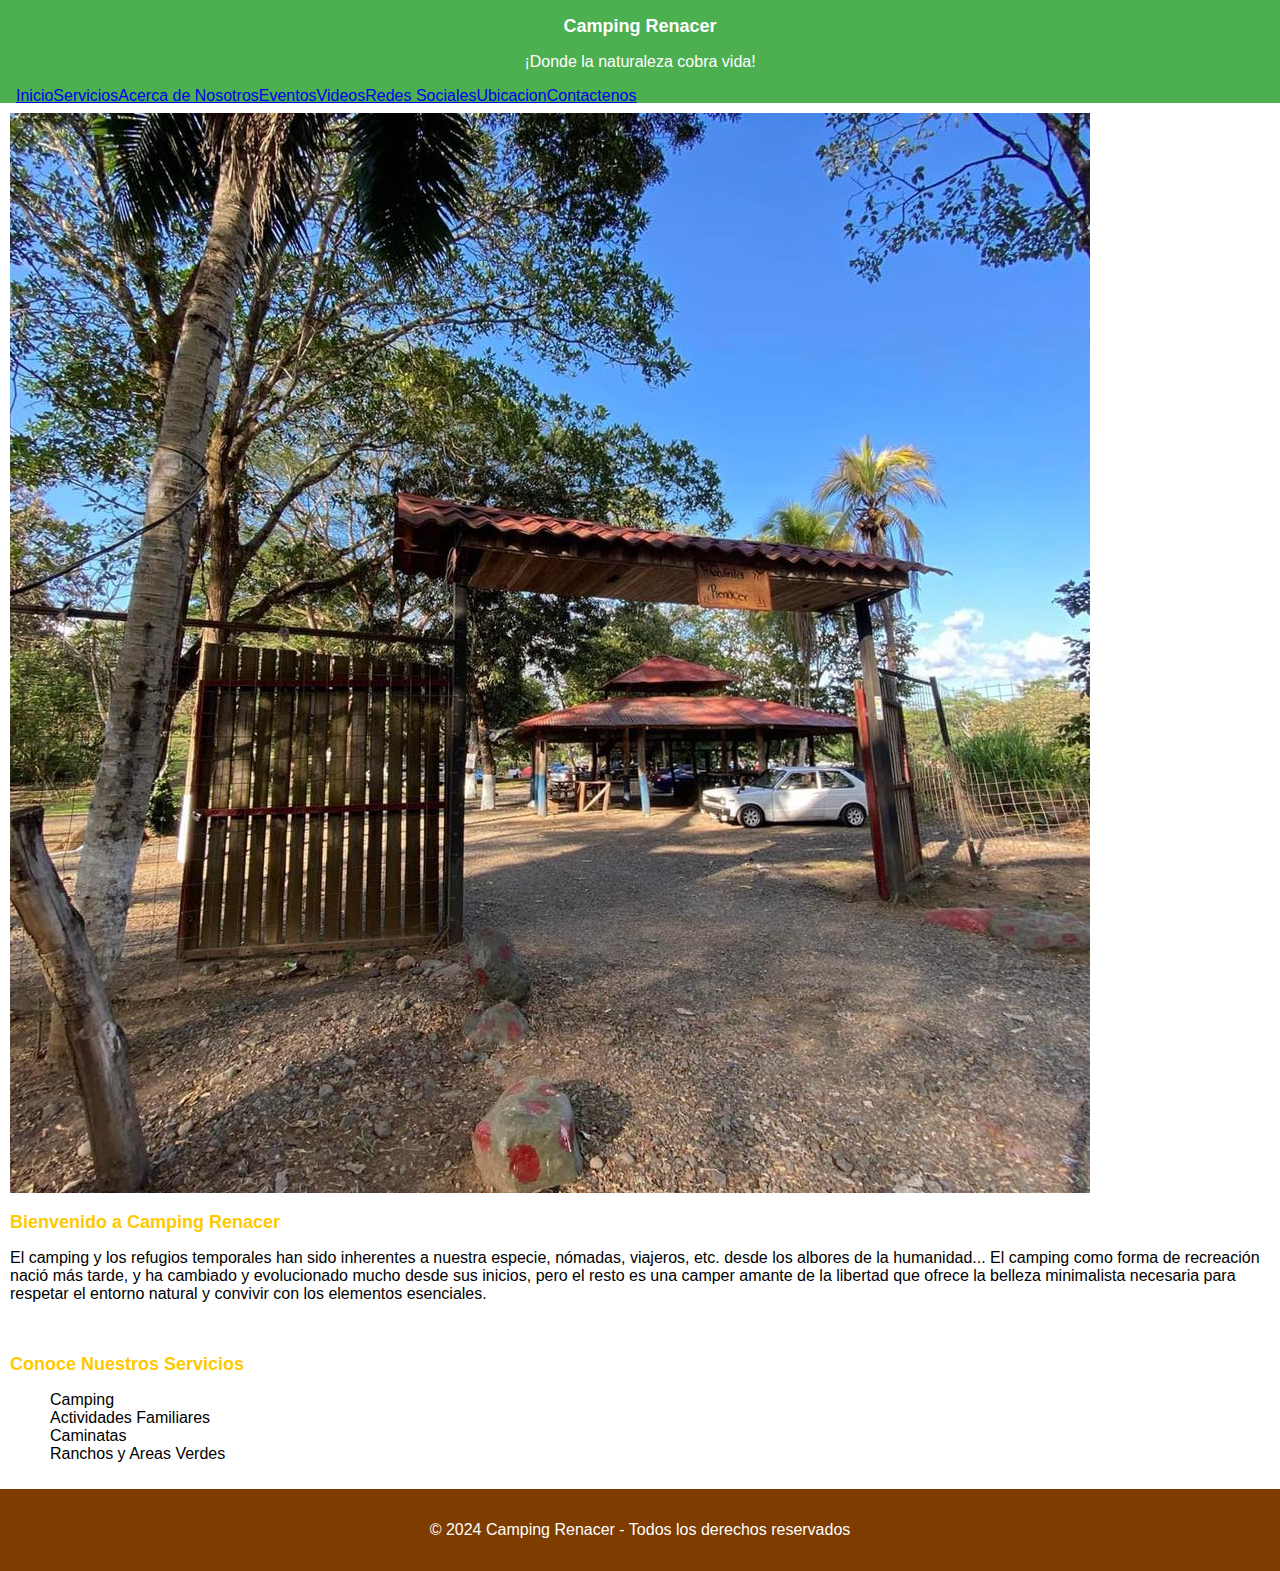
<file: src/main/resources/static/index.html>
<!DOCTYPE html>
<!--
Click nbfs://nbhost/SystemFileSystem/Templates/Licenses/license-default.txt to change this license
Click nbfs://nbhost/SystemFileSystem/Templates/Other/html.html to edit this template
-->
<head>
    <title>Camping Renacer</title>
    <meta charset="UTF-8">
    <meta name="viewport" content="width=device-width, initial-scale=1.0">
    <link href="css/estilos.css" rel="stylesheet" type="text/css"/>
    
</head>

<body class="body">
    <header class="header">
        <h1 class="titulo">Camping Renacer</h1>
        <p class="subtitulo">¡Donde la naturaleza cobra vida!</p>
        
          <nav class="nav">
                <ul class="nav-menu">
                    <li class="nav-menu-item"><a class="nav-menu-lin nav-link" href="index.html">Inicio</a></li>
                    <li class="nav-menu-item"><a class="nav-menu-lin nav-link" href="servicios.html">Servicios</a></li>
                    <li class="nav-menu-item"><a class="nav-menu-lin nav-link" href="acercade.html"> Acerca de Nosotros</a></li>
                    <li class="nav-menu-item"><a class="nav-menu-lin nav-link" href="eventos.html">Eventos</a></li>
                    <li class="nav-menu-item"><a class="nav-menu-lin nav-link" href="videos.html">Videos</a></li>
                    <li class="nav-menu-item"><a class="nav-menu-lin nav-link" href="redessociales.html">Redes Sociales</a></li>
                    <li class="nav-menu-item"><a class="nav-menu-lin nav-link" href="ubicacion.html">Ubicacion</a></li>
                    <li class="nav-menu-item"><a class="nav-menu-lin nav-link" href="contacto.html">Contactenos</a></li>
                </ul>
            </nav>
    </header>

    <section class="seccion">
        <article>
        <img class="img-inicio" src="img/Entrada.jpg" alt="Inicio"/>
        <h2 class="titulo-seccion">Bienvenido a Camping Renacer</h2>
        <p class="parrafo">El camping y los refugios temporales han sido inherentes a nuestra especie, nómadas, viajeros, etc. 
            desde los albores de la humanidad... El camping como forma de recreación nació más tarde, y ha cambiado y evolucionado 
            mucho desde sus inicios, pero el resto es una camper amante de la libertad que ofrece la belleza minimalista necesaria para 
            respetar el entorno natural y convivir con los elementos esenciales.</p>
     </article>  
    </section>

    <section class="seccion">
        <article>
        <h2 class="titulo-seccion">Conoce Nuestros Servicios</h2>
        <ul class="lista">
            <li class="lista-item">Camping</li>
            <li class="lista-item">Actividades Familiares</li>
            <li class="lista-item">Caminatas</li>
            <li class="lista-item">Ranchos y Areas Verdes</li>
            
        </ul>
        </article>
    </section>

    <footer class="footer">
        <p class="texto-footer">&copy; 2024 Camping Renacer - Todos los derechos reservados</p>
    </footer>
</body>

</html>
</file>
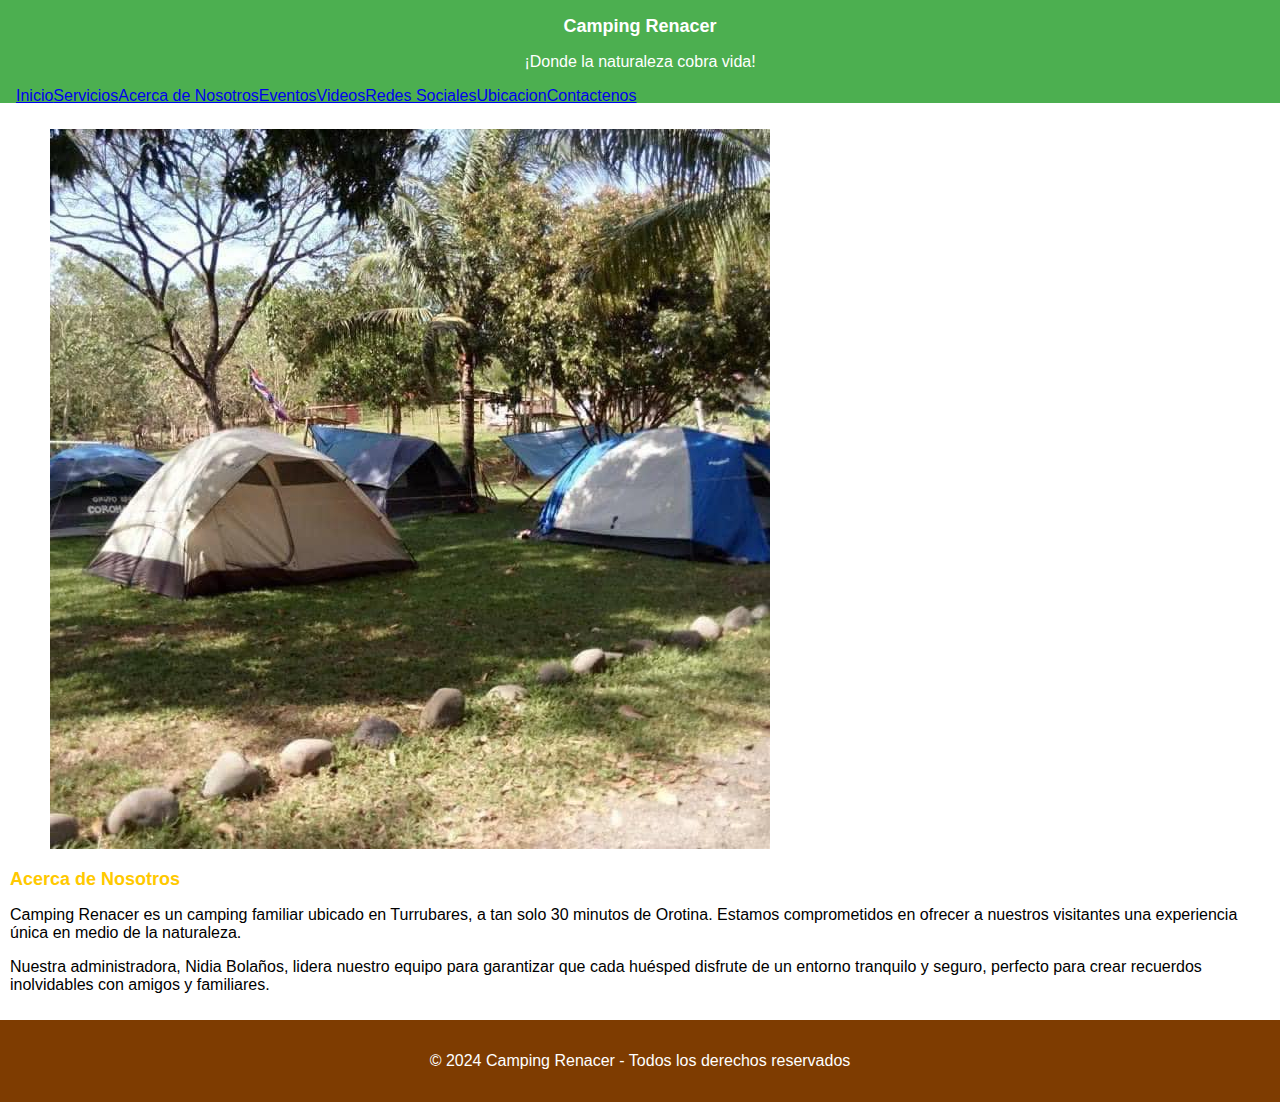
<file: src/main/resources/static/acercade.html>
<!DOCTYPE html>
<!--
Click nbfs://nbhost/SystemFileSystem/Templates/Licenses/license-default.txt to change this license
Click nbfs://nbhost/SystemFileSystem/Templates/Other/html.html to edit this template
-->
<head>
    <title>Camping Renacer</title>
    <meta charset="UTF-8">
    <meta name="viewport" content="width=device-width, initial-scale=1.0">
    <link href="css/estilos.css" rel="stylesheet" type="text/css"/>
    
</head>

<body class="body">
    <header class="header">
        <h1 class="titulo">Camping Renacer</h1>
        <p class="subtitulo">¡Donde la naturaleza cobra vida!</p>
        
          <nav class="nav">
                <ul class="nav-menu">
                    <li class="nav-menu-item"><a class="nav-menu-lin nav-link" href="index.html">Inicio</a></li>
                    <li class="nav-menu-item"><a class="nav-menu-lin nav-link" href="servicios.html">Servicios</a></li>
                    <li class="nav-menu-item"><a class="nav-menu-lin nav-link" href="acercade.html"> Acerca de Nosotros</a></li>
                    <li class="nav-menu-item"><a class="nav-menu-lin nav-link" href="eventos.html">Eventos</a></li>
                    <li class="nav-menu-item"><a class="nav-menu-lin nav-link" href="videos.html">Videos</a></li>
                    <li class="nav-menu-item"><a class="nav-menu-lin nav-link" href="redessociales.html">Redes Sociales</a></li>
                    <li class="nav-menu-item"><a class="nav-menu-lin nav-link" href="ubicacion.html">Ubicacion</a></li>
                    <li class="nav-menu-item"><a class="nav-menu-lin nav-link" href="contacto.html">Contactenos</a></li>
                </ul>
            </nav>
    </header>
    <section class="seccion">
        <article>
            <figure>
                <img class="img-servicios" src="img/acercade.jpg" alt="acercade"/>
            </figure>
            <h2 class="titulo-seccion">Acerca de Nosotros</h2>
            <p class="parrafo">Camping Renacer es un camping familiar ubicado en Turrubares, a tan solo 30 minutos de Orotina. Estamos comprometidos en ofrecer a nuestros visitantes una experiencia única en medio de la naturaleza.</p>
            <p class="parrafo">Nuestra administradora, Nidia Bolaños, lidera nuestro equipo para garantizar que cada huésped disfrute de un entorno tranquilo y seguro, perfecto para crear recuerdos inolvidables con amigos y familiares.</p>
        </article>
    </section>
    
    

    <footer class="footer">
        <p class="texto-footer">&copy; 2024 Camping Renacer - Todos los derechos reservados</p>
    </footer>
</body>

</html>
</file>
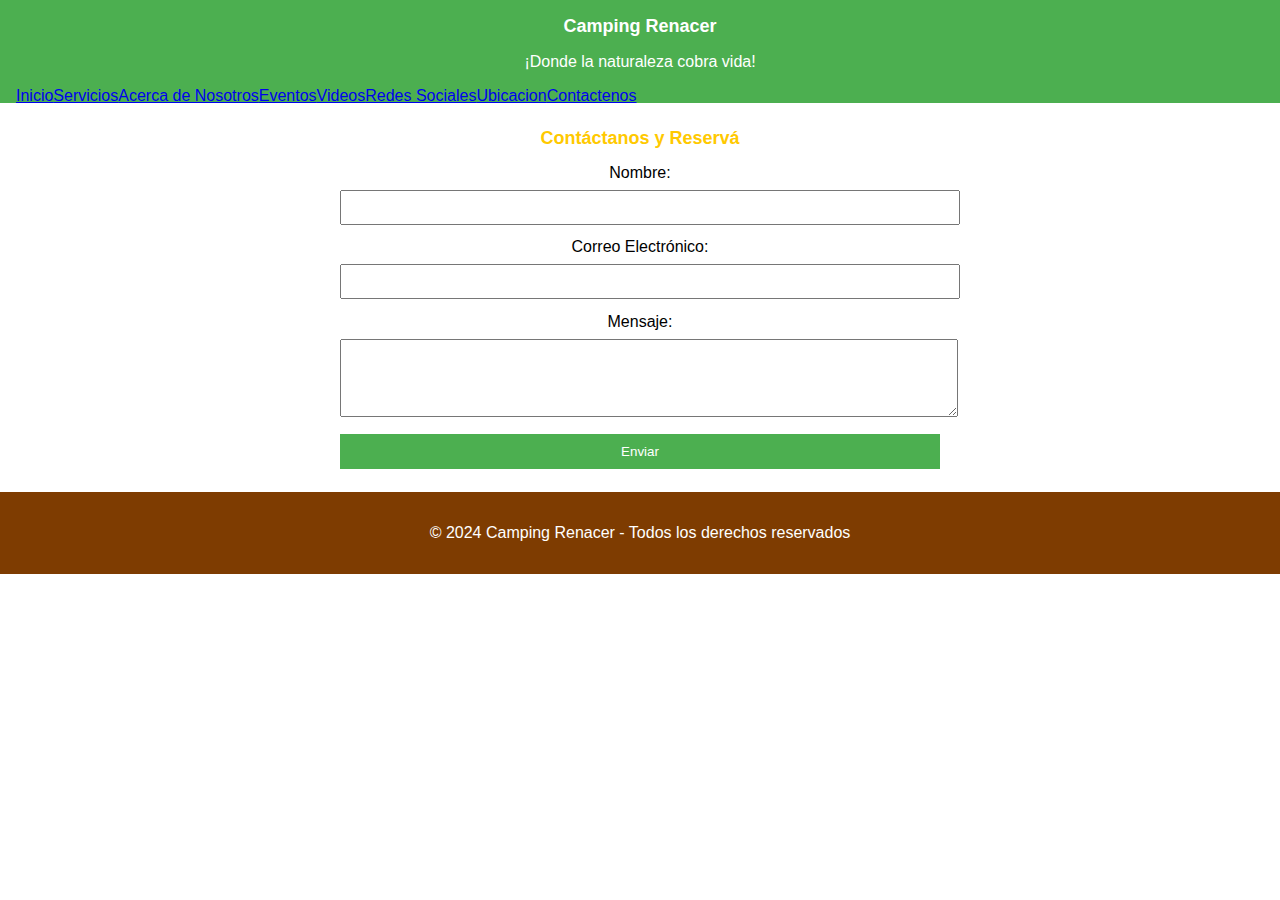
<file: src/main/resources/static/contacto.html>
<!DOCTYPE html>
<!--
Click nbfs://nbhost/SystemFileSystem/Templates/Licenses/license-default.txt to change this license
Click nbfs://nbhost/SystemFileSystem/Templates/Other/html.html to edit this template
-->
<html>
    <head>
    <title>Camping Renacer</title>
    <meta charset="UTF-8">
    <meta name="viewport" content="width=device-width, initial-scale=1.0">
    <link href="css/estilos.css" rel="stylesheet" type="text/css"/>
    
</head>

<body class="body">
    <header class="header">
        <h1 class="titulo">Camping Renacer</h1>
        <p class="subtitulo">¡Donde la naturaleza cobra vida!</p>
        
          <nav class="nav">
                <ul class="nav-menu">
                    <li class="nav-menu-item"><a class="nav-menu-lin nav-link" href="index.html">Inicio</a></li>
                    <li class="nav-menu-item"><a class="nav-menu-lin nav-link" href="servicios.html">Servicios</a></li>
                    <li class="nav-menu-item"><a class="nav-menu-lin nav-link" href="acercade.html"> Acerca de Nosotros</a></li>
                    <li class="nav-menu-item"><a class="nav-menu-lin nav-link" href="eventos.html">Eventos</a></li>
                    <li class="nav-menu-item"><a class="nav-menu-lin nav-link" href="videos.html">Videos</a></li>
                    <li class="nav-menu-item"><a class="nav-menu-lin nav-link" href="redessociales.html">Redes Sociales</a></li>
                    <li class="nav-menu-item"><a class="nav-menu-lin nav-link" href="ubicacion.html">Ubicacion</a></li>
                    <li class="nav-menu-item"><a class="nav-menu-lin nav-link" href="contacto.html">Contactenos</a></li>
                </ul>
            </nav>
    </header>
    <section  class="seccion-contacto">
        <h2 class="titulo-seccion">Contáctanos y Reservá</h2>

        <form action="#">
            <label for="nombre">Nombre:</label>
            <input type="text"  name="nombre" required >

            <label for="correo">Correo Electrónico:</label>
            <input type="email" name="correo" required>

            <label for="mensaje">Mensaje:</label>
            <textarea  name="mensaje" rows="4" required></textarea>

            <input type="submit" value="Enviar">
        </form>
    </section>
    

    <footer class="footer">
        <p class="texto-footer">&copy; 2024 Camping Renacer - Todos los derechos reservados</p>
    </footer>
</body>

</html>
</file>
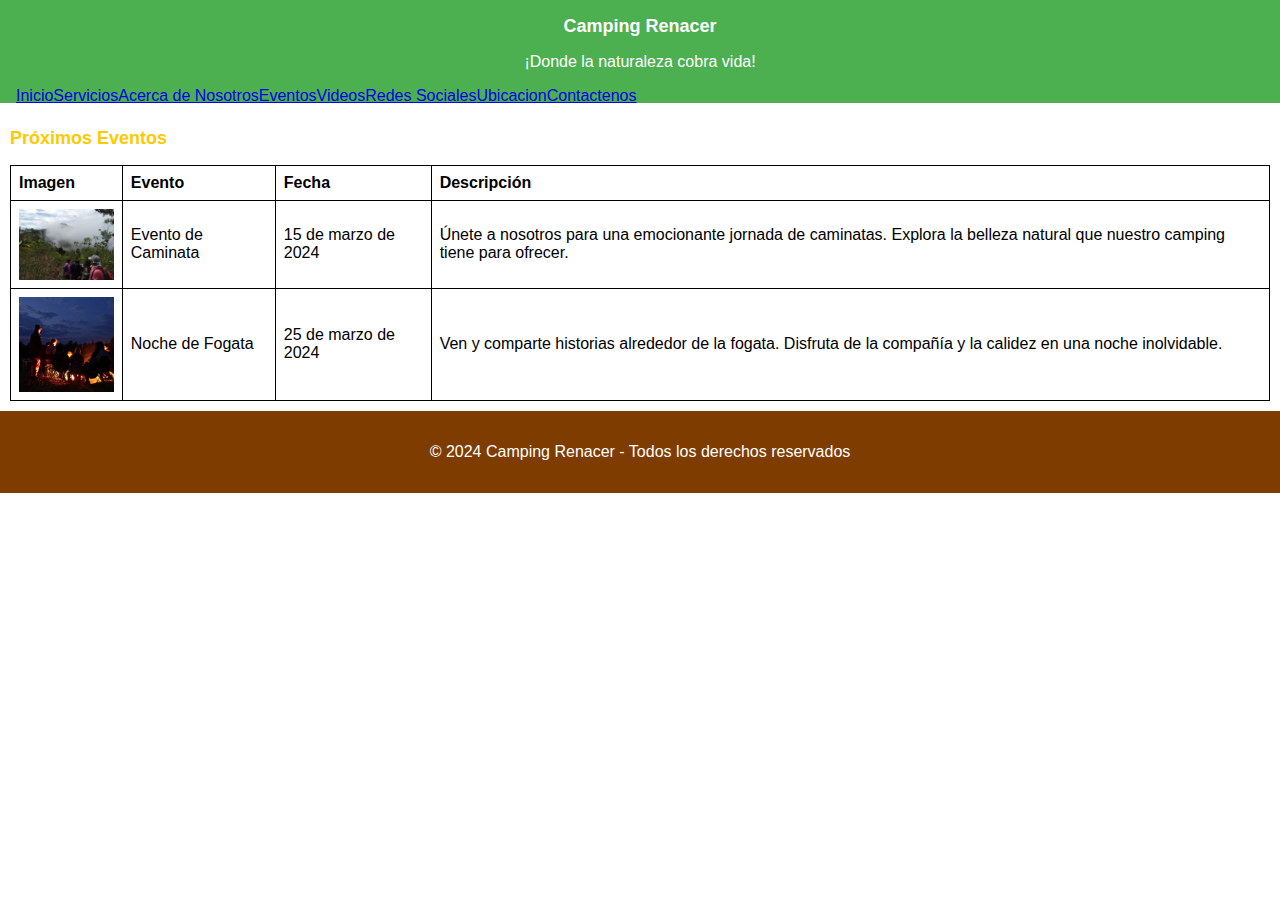
<file: src/main/resources/static/eventos.html>
<!DOCTYPE html>
<!--
Click nbfs://nbhost/SystemFileSystem/Templates/Licenses/license-default.txt to change this license
Click nbfs://nbhost/SystemFileSystem/Templates/Other/html.html to edit this template
-->
<head>
    <title>Camping Renacer</title>
    <meta charset="UTF-8">
    <meta name="viewport" content="width=device-width, initial-scale=1.0">
    <link href="css/estilos.css" rel="stylesheet" type="text/css"/>
    
</head>
<body class="body">
    <header class="header">
        <h1 class="titulo">Camping Renacer</h1>
        <p class="subtitulo">¡Donde la naturaleza cobra vida!</p>
        
          <nav class="nav">
                <ul class="nav-menu">
                    <li class="nav-menu-item"><a class="nav-menu-lin nav-link" href="index.html">Inicio</a></li>
                    <li class="nav-menu-item"><a class="nav-menu-lin nav-link" href="servicios.html">Servicios</a></li>
                    <li class="nav-menu-item"><a class="nav-menu-lin nav-link" href="acercade.html"> Acerca de Nosotros</a></li>
                    <li class="nav-menu-item"><a class="nav-menu-lin nav-link" href="eventos.html">Eventos</a></li>
                    <li class="nav-menu-item"><a class="nav-menu-lin nav-link" href="videos.html">Videos</a></li>
                    <li class="nav-menu-item"><a class="nav-menu-lin nav-link" href="redessociales.html">Redes Sociales</a></li>
                    <li class="nav-menu-item"><a class="nav-menu-lin nav-link" href="ubicacion.html">Ubicacion</a></li>
                    <li class="nav-menu-item"><a class="nav-menu-lin nav-link" href="contacto.html">Contactenos</a></li>
                </ul>
            </nav>
    </header>
    <section class="seccion">
        <h2 class="titulo-seccion">Próximos Eventos</h2>

        <table class="tabla-eventos">
            <thead>
                <tr>
                    <th>Imagen</th>
                    <th>Evento</th>
                    <th>Fecha</th>
                    <th>Descripción</th>
                </tr>
            </thead>
            <tbody>
                <tr>
                    <td>
                        <img  class="img-evento" src="img/senderismo.jpg" alt="senderismo"/>
                    </td>
                    <td>Evento de Caminata</td>
                    <td>15 de marzo de 2024</td>
                    <td>Únete a nosotros para una emocionante jornada de caminatas. Explora la belleza natural que nuestro camping tiene para ofrecer.</td>
                </tr>
                <tr>
                    <td><img class="img-evento" src="img/fogata.jpg" alt="fogata"/> </td>
            
                    <td>Noche de Fogata</td>
                    <td>25 de marzo de 2024</td>
                    <td>Ven y comparte historias alrededor de la fogata. Disfruta de la compañía y la calidez en una noche inolvidable.</td>
                </tr>
              
            </tbody>
        </table>
    </section>
    
    

    <footer class="footer">
        <p class="texto-footer">&copy; 2024 Camping Renacer - Todos los derechos reservados</p>
    </footer>
</body>

</html>
</file>
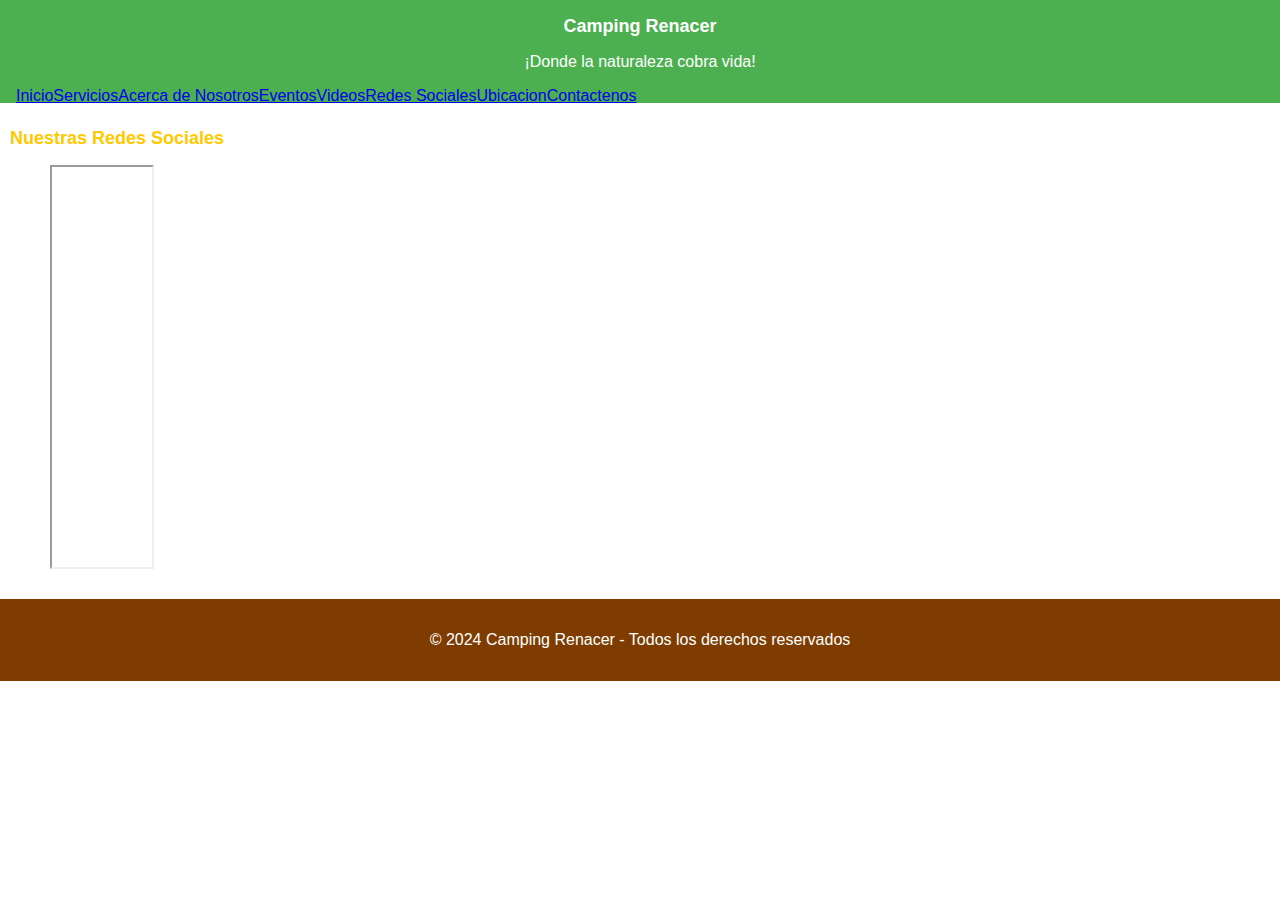
<file: src/main/resources/static/redessociales.html>
<!DOCTYPE html>
<!--
Click nbfs://nbhost/SystemFileSystem/Templates/Licenses/license-default.txt to change this license
Click nbfs://nbhost/SystemFileSystem/Templates/Other/html.html to edit this template
-->
<html>
    <head>
    <title>Camping Renacer</title>
    <meta charset="UTF-8">
    <meta name="viewport" content="width=device-width, initial-scale=1.0">
    <link href="css/estilos.css" rel="stylesheet" type="text/css"/>
    
</head>

<body class="body">
    <header class="header">
        <h1 class="titulo">Camping Renacer</h1>
        <p class="subtitulo">¡Donde la naturaleza cobra vida!</p>
        
         <nav class="nav">
                <ul class="nav-menu">
                    <li class="nav-menu-item"><a class="nav-menu-lin nav-link" href="index.html">Inicio</a></li>
                    <li class="nav-menu-item"><a class="nav-menu-lin nav-link" href="servicios.html">Servicios</a></li>
                    <li class="nav-menu-item"><a class="nav-menu-lin nav-link" href="acercade.html"> Acerca de Nosotros</a></li>
                    <li class="nav-menu-item"><a class="nav-menu-lin nav-link" href="eventos.html">Eventos</a></li>
                    <li class="nav-menu-item"><a class="nav-menu-lin nav-link" href="videos.html">Videos</a></li>
                    <li class="nav-menu-item"><a class="nav-menu-lin nav-link" href="redessociales.html">Redes Sociales</a></li>
                    <li class="nav-menu-item"><a class="nav-menu-lin nav-link" href="ubicacion.html">Ubicacion</a></li>
                    <li class="nav-menu-item"><a class="nav-menu-lin nav-link" href="contacto.html">Contactenos</a></li>
                </ul>
            </nav>
    </header>
    <section class="seccion">
            
            <article>
                <h2 class="titulo-seccion">Nuestras Redes Sociales</h2>
                <figure>
                <iframe src=" https://www.facebook.com/renacer.camping" width="100" height="400"></iframe>
                
                </figure>
                   
            </article>
                
           
    </section>
    

    <footer class="footer">
        <p class="texto-footer">&copy; 2024 Camping Renacer - Todos los derechos reservados</p>
    </footer>
</body>

</html>
</file>
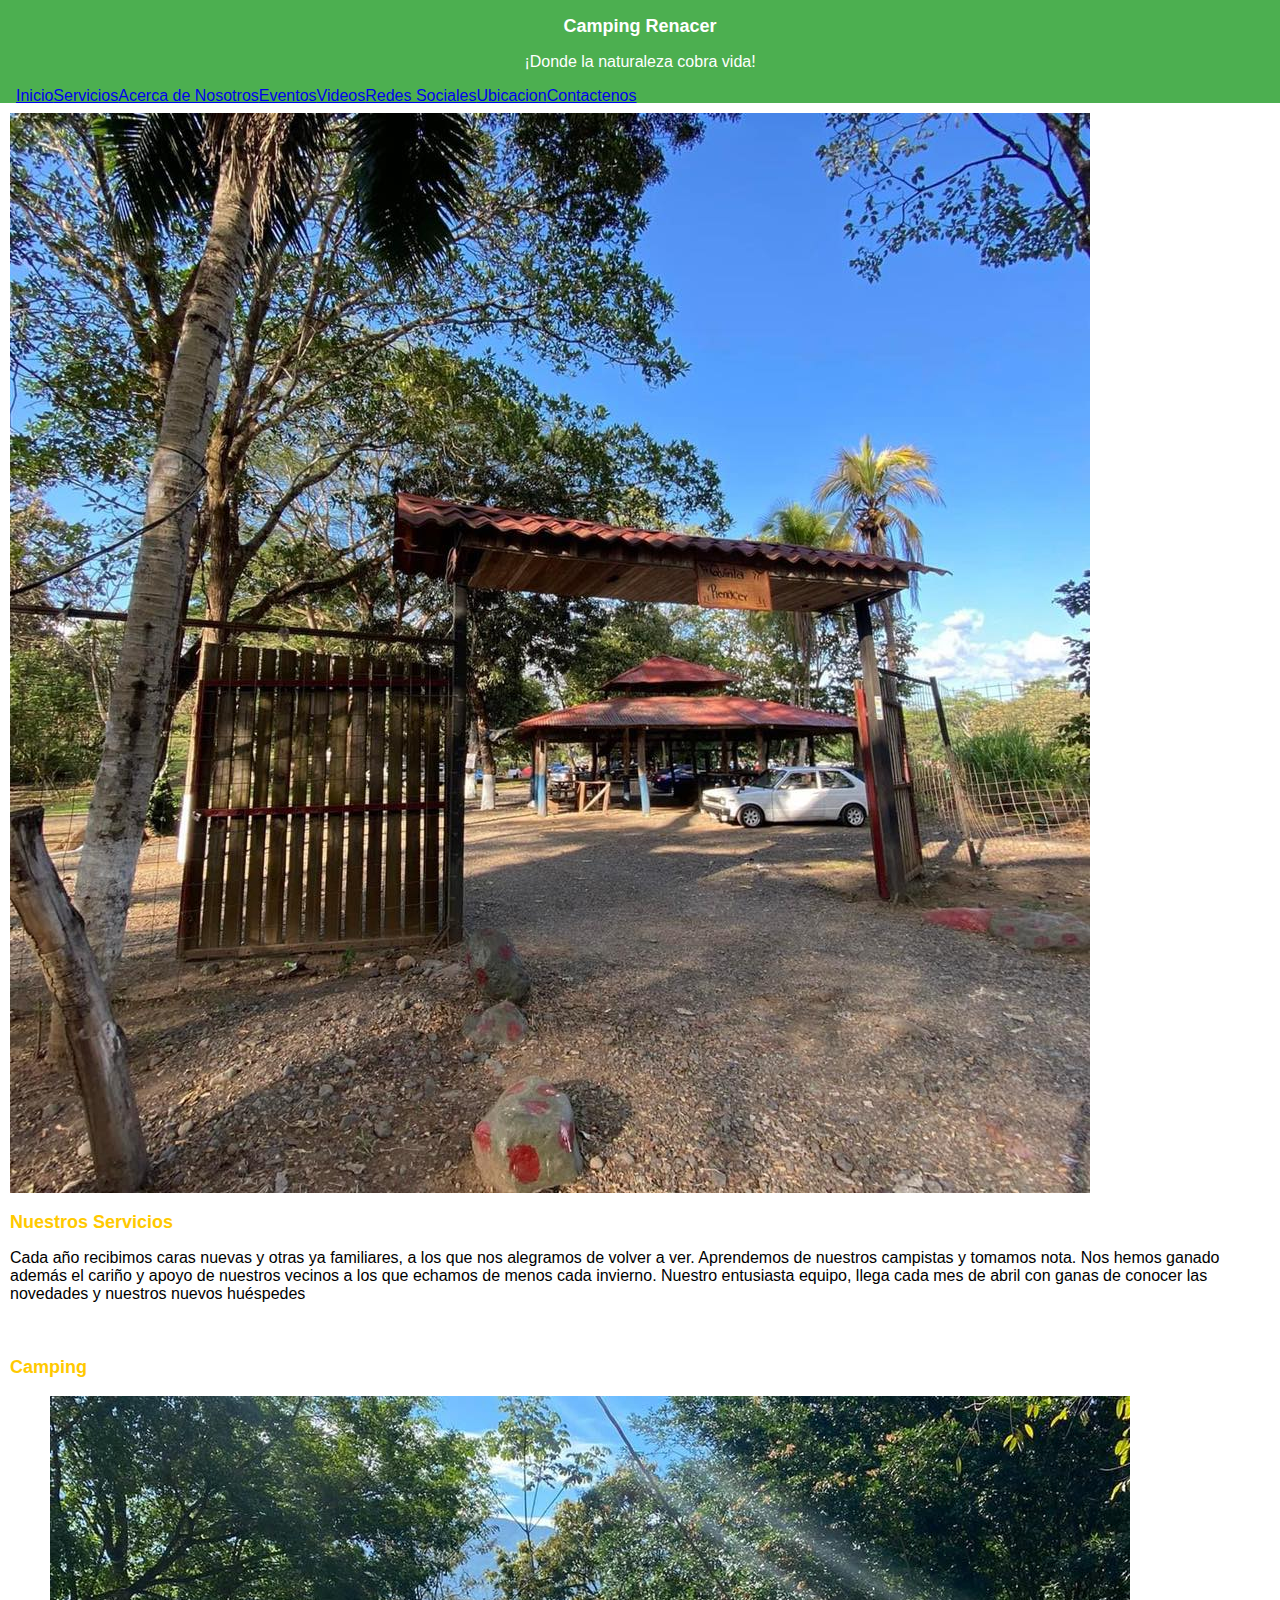
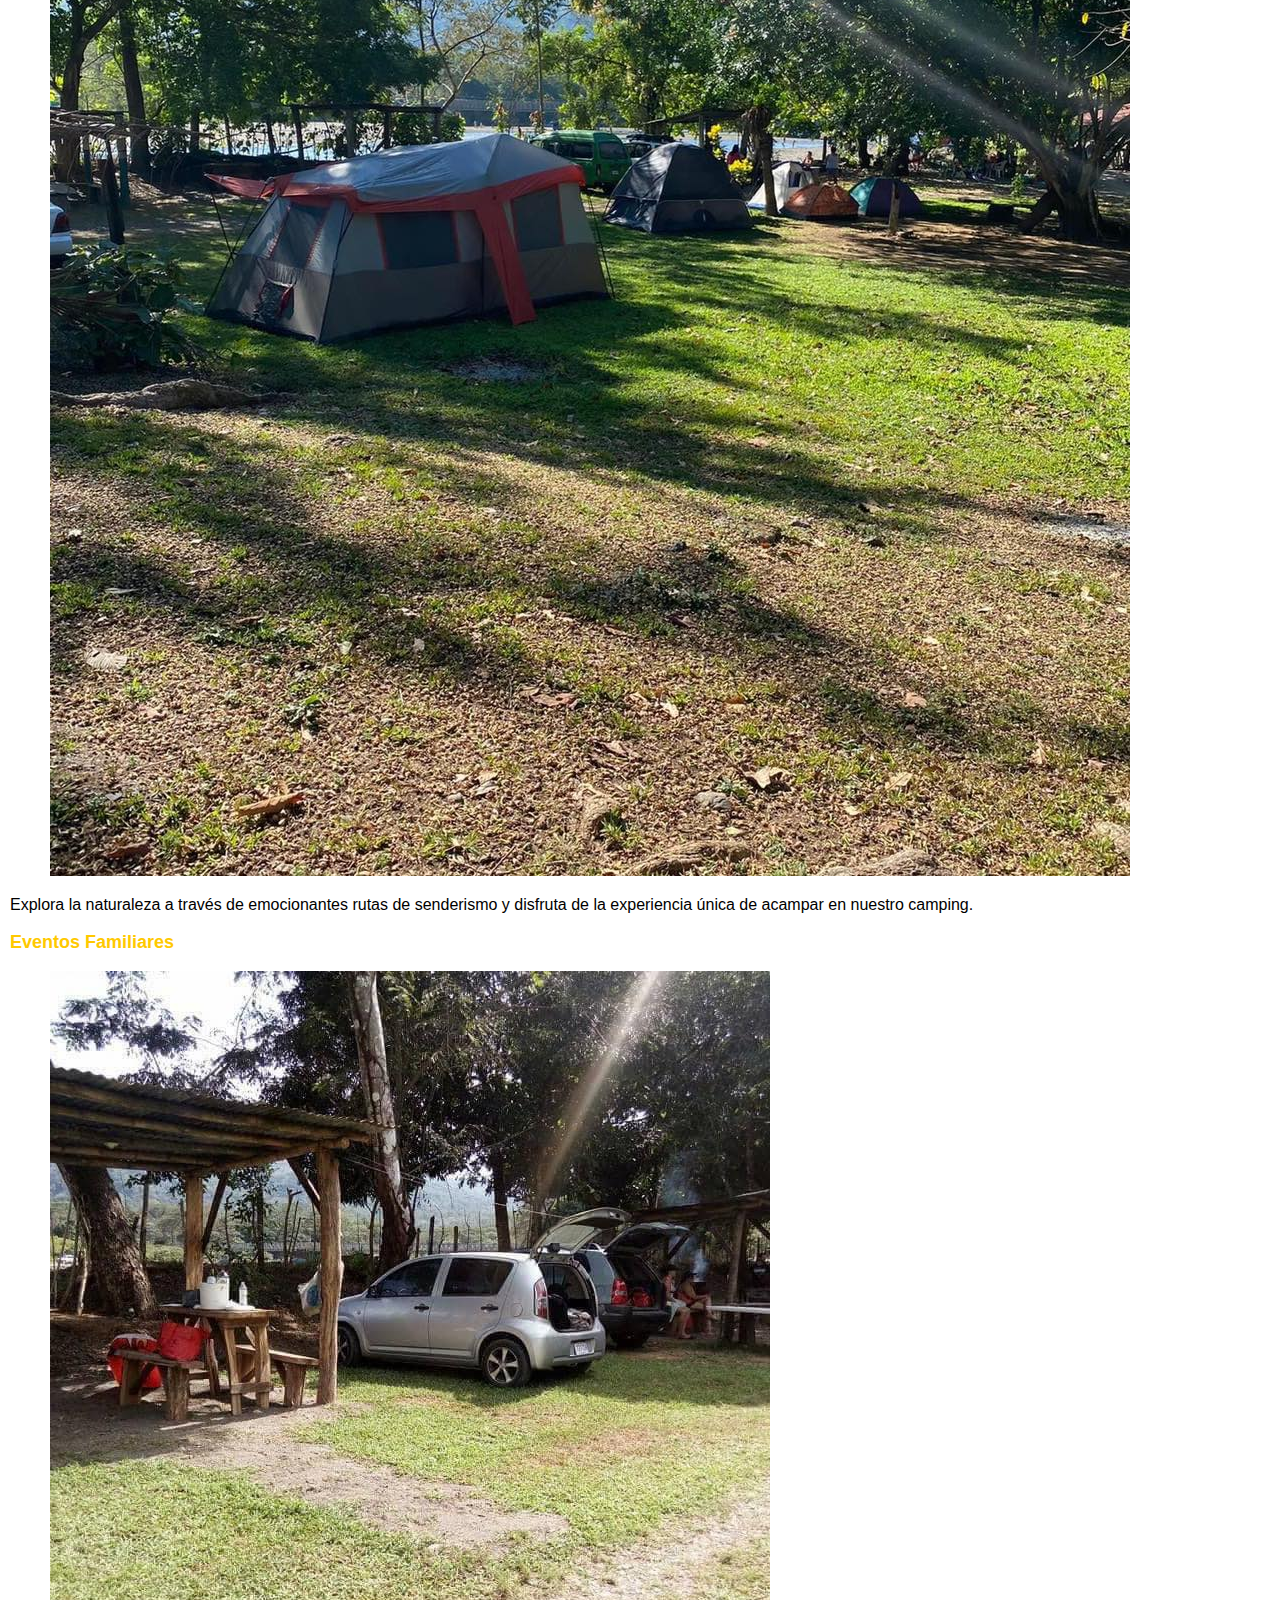
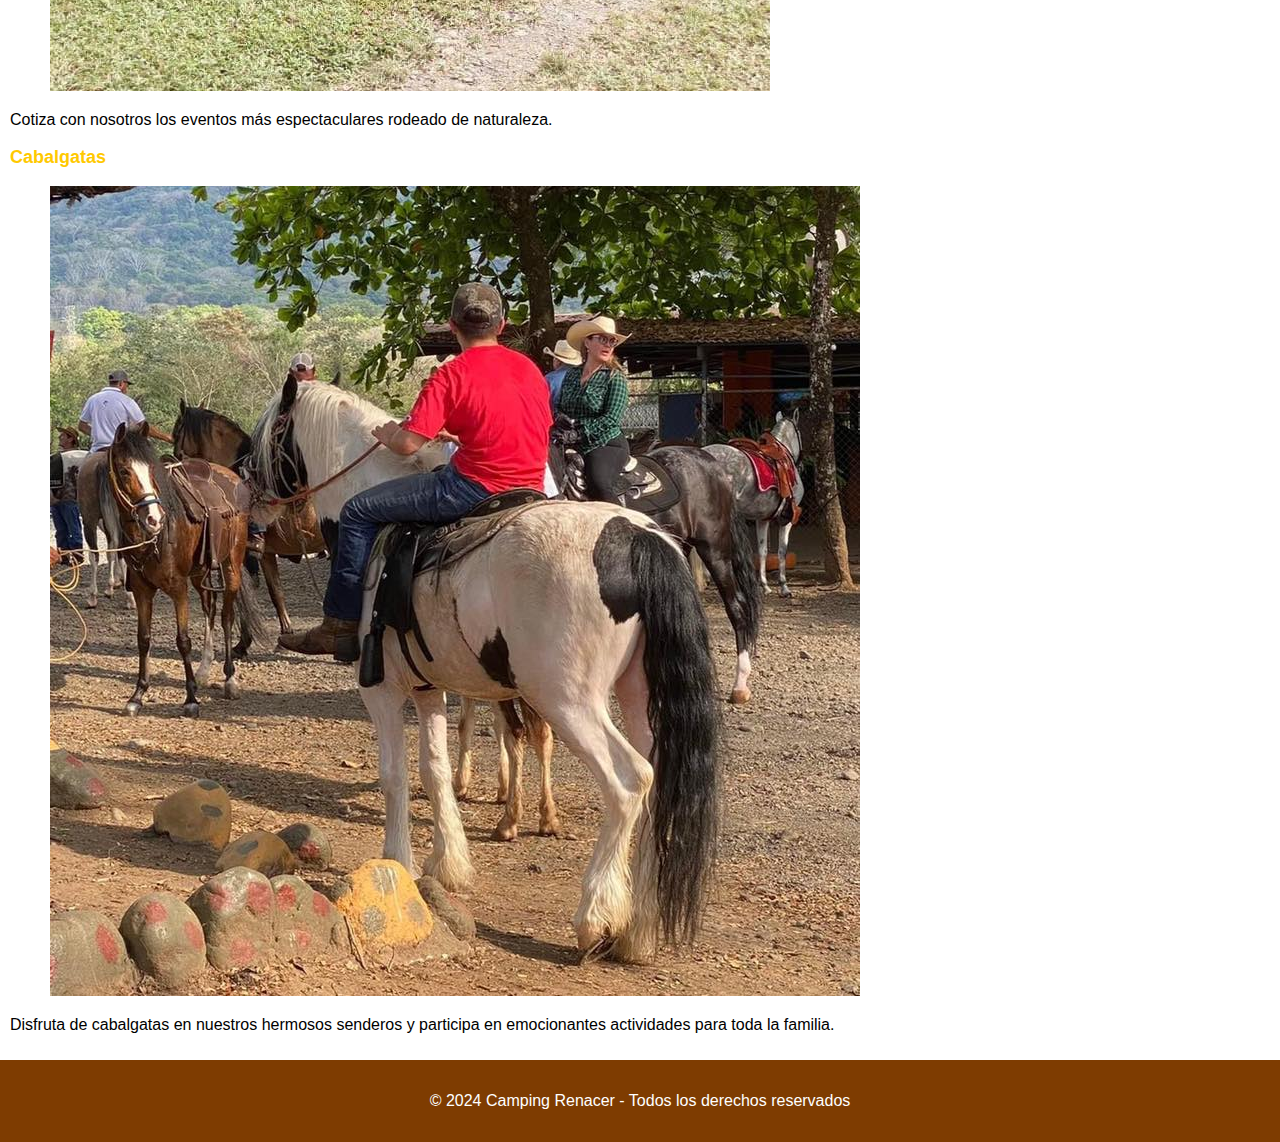
<file: src/main/resources/static/servicios.html>
<!DOCTYPE html>
<!--
Click nbfs://nbhost/SystemFileSystem/Templates/Licenses/license-default.txt to change this license
Click nbfs://nbhost/SystemFileSystem/Templates/Other/html.html to edit this template
-->
<head>
    <title>Camping Renacer</title>
    <meta charset="UTF-8">
    <meta name="viewport" content="width=device-width, initial-scale=1.0">
    <link href="css/estilos.css" rel="stylesheet" type="text/css"/>
    
</head>

<body class="body">
    <header class="header">
        <h1 class="titulo">Camping Renacer</h1>
        <p class="subtitulo">¡Donde la naturaleza cobra vida!</p>
        
         <nav class="nav">
                <ul class="nav-menu">
                    <li class="nav-menu-item"><a class="nav-menu-lin nav-link" href="index.html">Inicio</a></li>
                    <li class="nav-menu-item"><a class="nav-menu-lin nav-link" href="servicios.html">Servicios</a></li>
                    <li class="nav-menu-item"><a class="nav-menu-lin nav-link" href="acercade.html"> Acerca de Nosotros</a></li>
                    <li class="nav-menu-item"><a class="nav-menu-lin nav-link" href="eventos.html">Eventos</a></li>
                    <li class="nav-menu-item"><a class="nav-menu-lin nav-link" href="videos.html">Videos</a></li>
                    <li class="nav-menu-item"><a class="nav-menu-lin nav-link" href="redessociales.html">Redes Sociales</a></li>
                    <li class="nav-menu-item"><a class="nav-menu-lin nav-link" href="ubicacion.html">Ubicacion</a></li>
                    <li class="nav-menu-item"><a class="nav-menu-lin nav-link" href="contacto.html">Contactenos</a></li>
                </ul>
            </nav>
    </header>

    <section class="seccion">
        
        <article>
        <img class="img-inicio" src="img/Entrada.jpg" alt="Inicio"/>
        <h2 class="titulo-seccion">Nuestros Servicios</h2>
        <p class="parrafo">Cada año recibimos caras nuevas y otras ya familiares, a los que nos alegramos de volver a ver. Aprendemos de nuestros campistas y tomamos nota. Nos hemos ganado además el cariño y apoyo de nuestros vecinos a los que echamos de menos cada invierno. 
            Nuestro entusiasta equipo, llega cada mes de abril con ganas de conocer las novedades y nuestros nuevos huéspedes</p>
     </article>  
    </section>

    <section class="seccion">
        <article>   
        <h3 class="titulo-seccion">Camping</h3>
        <figure> 
                <img class="img-servicios"  src="img/Camping.jpg" alt="Camping"/>
            </figure>
        <p class="service-description">Explora la naturaleza a través de emocionantes rutas de senderismo y disfruta de la 
            experiencia única de acampar en nuestro camping.</p>
        </article>
        
        <article>
        <h3 class="titulo-seccion">Eventos Familiares</h3>
        <figure> 
            <img class="img-servicios" src="img/eventos.jpg" alt="eventos"/>
          </figure>
        <p class="service-description">Cotiza con nosotros los eventos más espectaculares rodeado de naturaleza.</p>
        </article>
        
        <article>
         <h3 class="titulo-seccion">Cabalgatas</h3>
         <figure> 
            <img class="img-servicios" src="img/cabalgata.jpg" alt="cabalgata"/>
          </figure>
        <p class="service-description">Disfruta de cabalgatas en nuestros hermosos senderos y participa en emocionantes actividades para toda la familia.</p>
        </article>
    </section>

    <footer class="footer">
        <p class="texto-footer">&copy; 2024 Camping Renacer - Todos los derechos reservados</p>
    </footer>
</body>

</html>
</file>
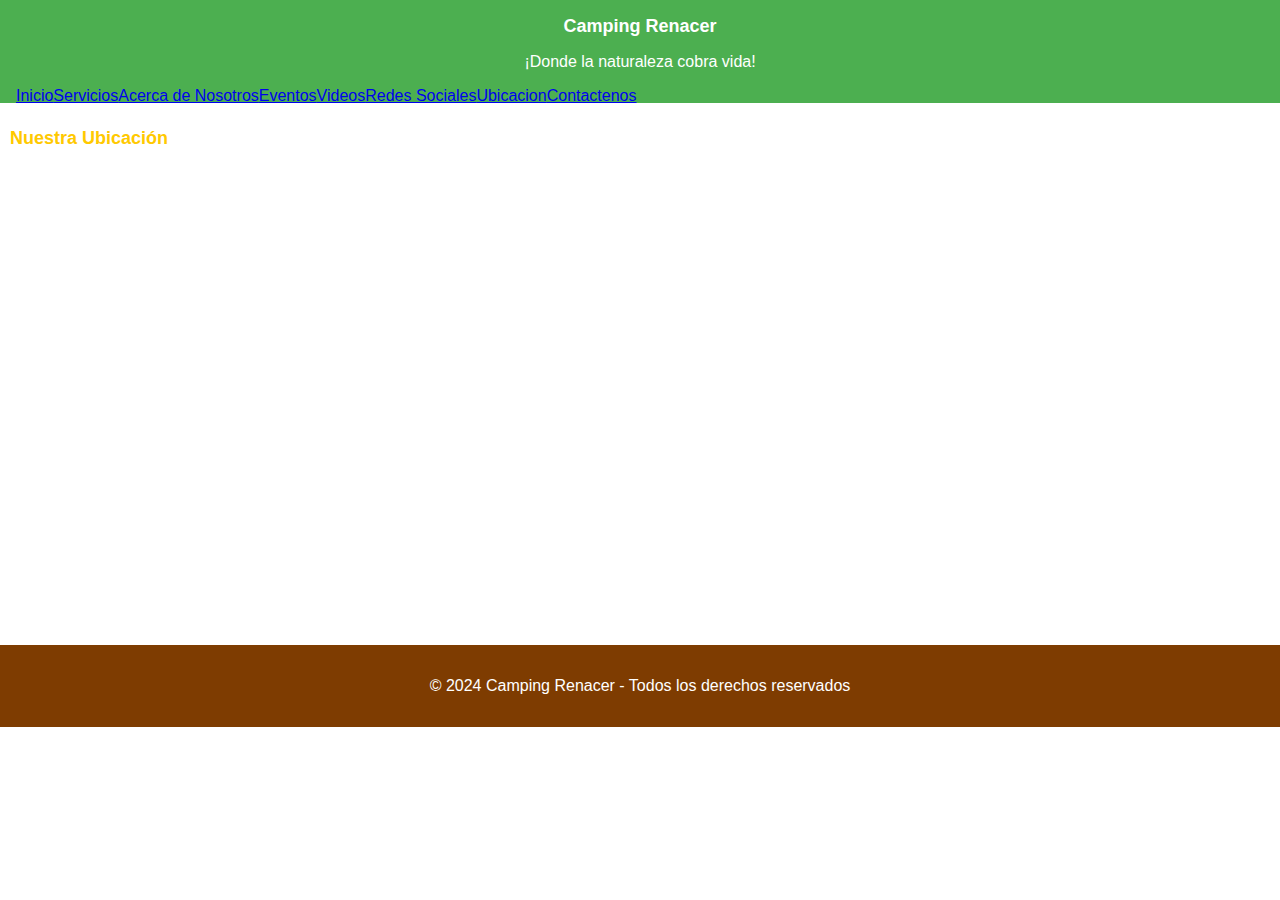
<file: src/main/resources/static/ubicacion.html>
<!DOCTYPE html>
<!--
Click nbfs://nbhost/SystemFileSystem/Templates/Licenses/license-default.txt to change this license
Click nbfs://nbhost/SystemFileSystem/Templates/Other/html.html to edit this template
-->
<html>
    <head>
    <title>Camping Renacer</title>
    <meta charset="UTF-8">
    <meta name="viewport" content="width=device-width, initial-scale=1.0">
    <link href="css/estilos.css" rel="stylesheet" type="text/css"/>
    
</head>

<body class="body">
    <header class="header">
        <h1 class="titulo">Camping Renacer</h1>
        <p class="subtitulo">¡Donde la naturaleza cobra vida!</p>
        
          <nav class="nav">
                <ul class="nav-menu">
                    <li class="nav-menu-item"><a class="nav-menu-lin nav-link" href="index.html">Inicio</a></li>
                    <li class="nav-menu-item"><a class="nav-menu-lin nav-link" href="servicios.html">Servicios</a></li>
                    <li class="nav-menu-item"><a class="nav-menu-lin nav-link" href="acercade.html"> Acerca de Nosotros</a></li>
                    <li class="nav-menu-item"><a class="nav-menu-lin nav-link" href="eventos.html">Eventos</a></li>
                    <li class="nav-menu-item"><a class="nav-menu-lin nav-link" href="videos.html">Videos</a></li>
                    <li class="nav-menu-item"><a class="nav-menu-lin nav-link" href="redessociales.html">Redes Sociales</a></li>
                    <li class="nav-menu-item"><a class="nav-menu-lin nav-link" href="ubicacion.html">Ubicacion</a></li>
                    <li class="nav-menu-item"><a class="nav-menu-lin nav-link" href="contacto.html">Contactenos</a></li>
                </ul>
            </nav>
    </header>
    <section class="seccion">
            
            <article>
                    <h2 class="titulo-seccion">Nuestra Ubicación</h2>
            </article>
            <figure>
               <iframe src="https://www.google.com/maps/embed?pb=!1m18!1m12!1m3!1d3931.070377155423!2d-84.525027888864!3d9.844456490212483!2m3!1f0!2f0!3f0!3m2!1i1024!2i768!4f13.1!3m3!1m2!1s0x8fa1b545c9dbcbd7%3A0x50ce3ae33cd8071f!2sCamping%20Renacer!5e0!3m2!1ses-419!2scr!4v1707173056180!5m2!1ses-419!2scr" width="600" height="450" style="border:0;" allowfullscreen="" loading="lazy" referrerpolicy="no-referrer-when-downgrade"></iframe>
            </figure>
           
    </section>
    

    <footer class="footer">
        <p class="texto-footer">&copy; 2024 Camping Renacer - Todos los derechos reservados</p>
    </footer>
</body>

</html>
</file>
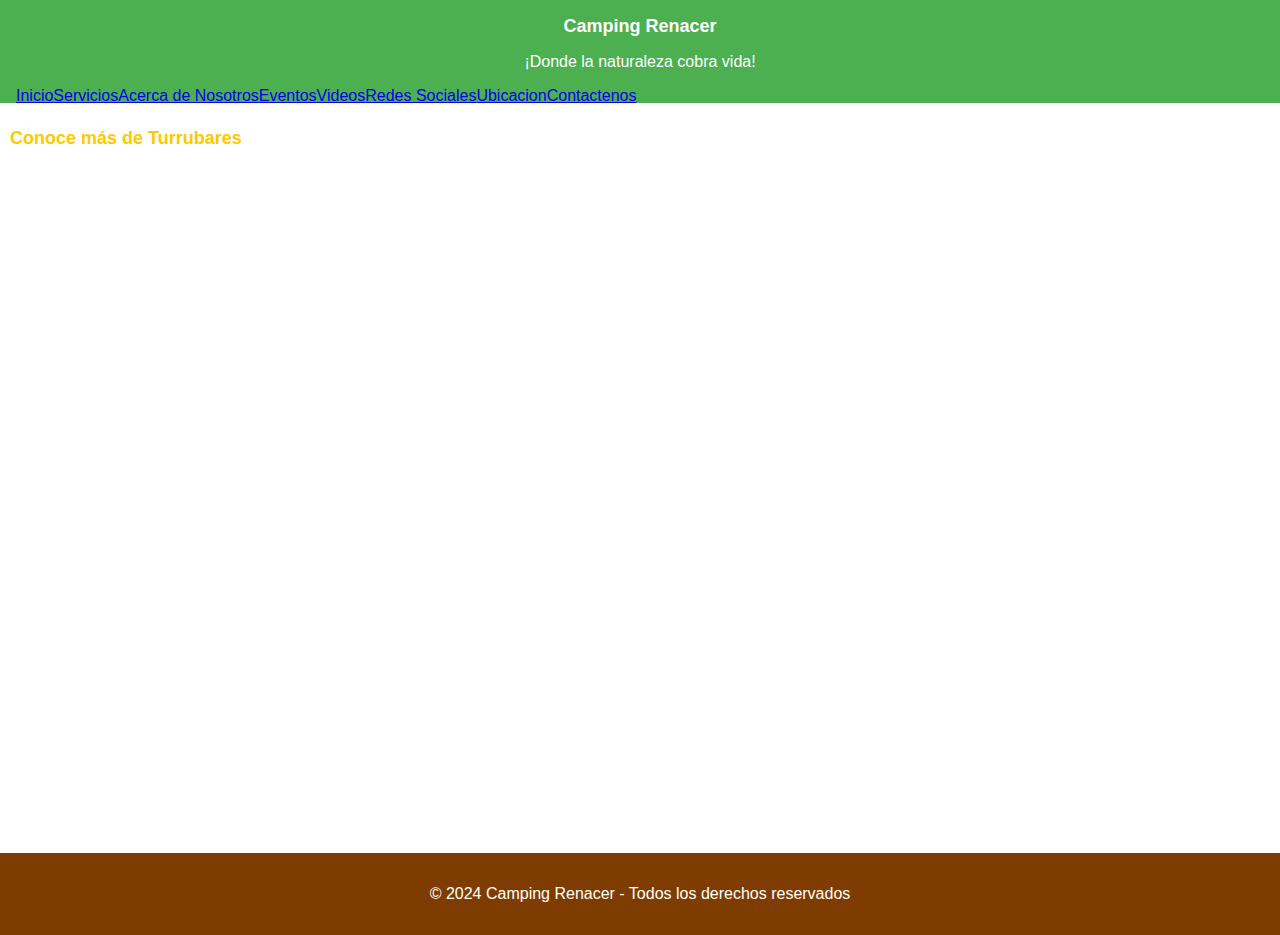
<file: src/main/resources/static/Videos.html>
<!DOCTYPE html>
<!--
Click nbfs://nbhost/SystemFileSystem/Templates/Licenses/license-default.txt to change this license
Click nbfs://nbhost/SystemFileSystem/Templates/Other/html.html to edit this template
-->
<html>
    <head>
    <title>Camping Renacer</title>
    <meta charset="UTF-8">
    <meta name="viewport" content="width=device-width, initial-scale=1.0">
    <link href="css/estilos.css" rel="stylesheet" type="text/css"/>
    
</head>

<body class="body">
    <header class="header">
        <h1 class="titulo">Camping Renacer</h1>
        <p class="subtitulo">¡Donde la naturaleza cobra vida!</p>
        
         <nav class="nav">
                <ul class="nav-menu">
                    <li class="nav-menu-item"><a class="nav-menu-lin nav-link" href="index.html">Inicio</a></li>
                    <li class="nav-menu-item"><a class="nav-menu-lin nav-link" href="servicios.html">Servicios</a></li>
                    <li class="nav-menu-item"><a class="nav-menu-lin nav-link" href="acercade.html"> Acerca de Nosotros</a></li>
                    <li class="nav-menu-item"><a class="nav-menu-lin nav-link" href="eventos.html">Eventos</a></li>
                    <li class="nav-menu-item"><a class="nav-menu-lin nav-link" href="videos.html">Videos</a></li>
                    <li class="nav-menu-item"><a class="nav-menu-lin nav-link" href="redessociales.html">Redes Sociales</a></li>
                    <li class="nav-menu-item"><a class="nav-menu-lin nav-link" href="ubicacion.html">Ubicacion</a></li>
                    <li class="nav-menu-item"><a class="nav-menu-lin nav-link" href="contacto.html">Contactenos</a></li>
                </ul>
            </nav>
    </header>
    <section class="seccion">
            
            <article>
                <h2 class="titulo-seccion">Conoce más de Turrubares</h2>
                <figure>
                <iframe width="1170" height="658" src="https://www.youtube.com/embed/hG-lqnI_v8k" title="¡Nos fuimos DeCamping a Turrubares!" frameborder="0" allow="accelerometer; autoplay; clipboard-write; encrypted-media; gyroscope; picture-in-picture; web-share" allowfullscreen></iframe>
                
                </figure>
                   
            </article>
                
           
    </section>
    

    <footer class="footer">
        <p class="texto-footer">&copy; 2024 Camping Renacer - Todos los derechos reservados</p>
    </footer>
</body>

</html>
</file>
<file: src/main/resources/static/css/estilos.css>
/*
Click nbfs://nbhost/SystemFileSystem/Templates/Licenses/license-default.txt to change this license
Click nbfs://nbhost/SystemFileSystem/Templates/Other/CascadeStyleSheet.css to edit this template
*/
/* 
    Created on : 5 feb 2024, 15:39:28
    Author     : emily
*/
body {
    font-family: Arial, sans-serif;
    margin: 0;
    padding: 0;
    background-color: white;
}

.header {
    background-color: #4CAF50;
    padding: 1em;
    text-align: center;
    color: white;
}

.titulo {
    margin: 0;
    font-size: 18px; 
    color: FFDB55;
}

.subtitle {
    margin: 0;
    font-size: 14px; 
}

.seccion {
    padding: 10px;
}

.titulo-seccion {
    color: #FFC900;
    font-size: 18px;
}

.lista {
    list-style-type: none;

}

.service-item {
    margin-bottom: 0.5em;
}

.footer, .footer-text {
    background-color: #7E3C01;
    color: white;
    padding: 1em;
    text-align: center;
}

.navbar {
    background-color: #F9D3B2;
    overflow: hidden;
}

.nav-menu{
    list-style-type: none;
    margin: 0;
    padding: 0;
}

.nav-menu-item {
    float: left;
}

.nav-menu-link{
    display: block;
    color: white;
    text-align: center;
    padding: 14px 16px;
    text-decoration: none;
}


.nav-menu-lin nav-link:hover {
    background-color: white;
    color: FF973C;
}

.tabla-eventos  {
    width: 100%;
    border-collapse: collapse;
    margin-top: 1em;
}

.tabla-eventos th, .tabla-eventos  td {
    border: 1px solid black;
    padding: 8px;
    text-align: left;
}

.img-evento {
    width: 100%;
    max-width: 100px; 
    display: block;
    margin: 0 auto;
}

.seccion-contacto{
    padding: 10px;
    text-align: center;
}

.section-title {
    color: #4CAF50;
}

form {
    max-width: 600px;
    margin: 0 auto;
}

label {
    display: block;
    margin-bottom: 0.5em;
}

input,
textarea {
    width: 100%;
    padding: 8px;
    margin-bottom: 1em;
}

input[type="submit"] {
    background-color: #4CAF50;
    color: white;
    padding: 10px;
    border: none;
    cursor: pointer;
}

input[type="submit"]:hover {
    background-color: #45a049;
}
</file>
